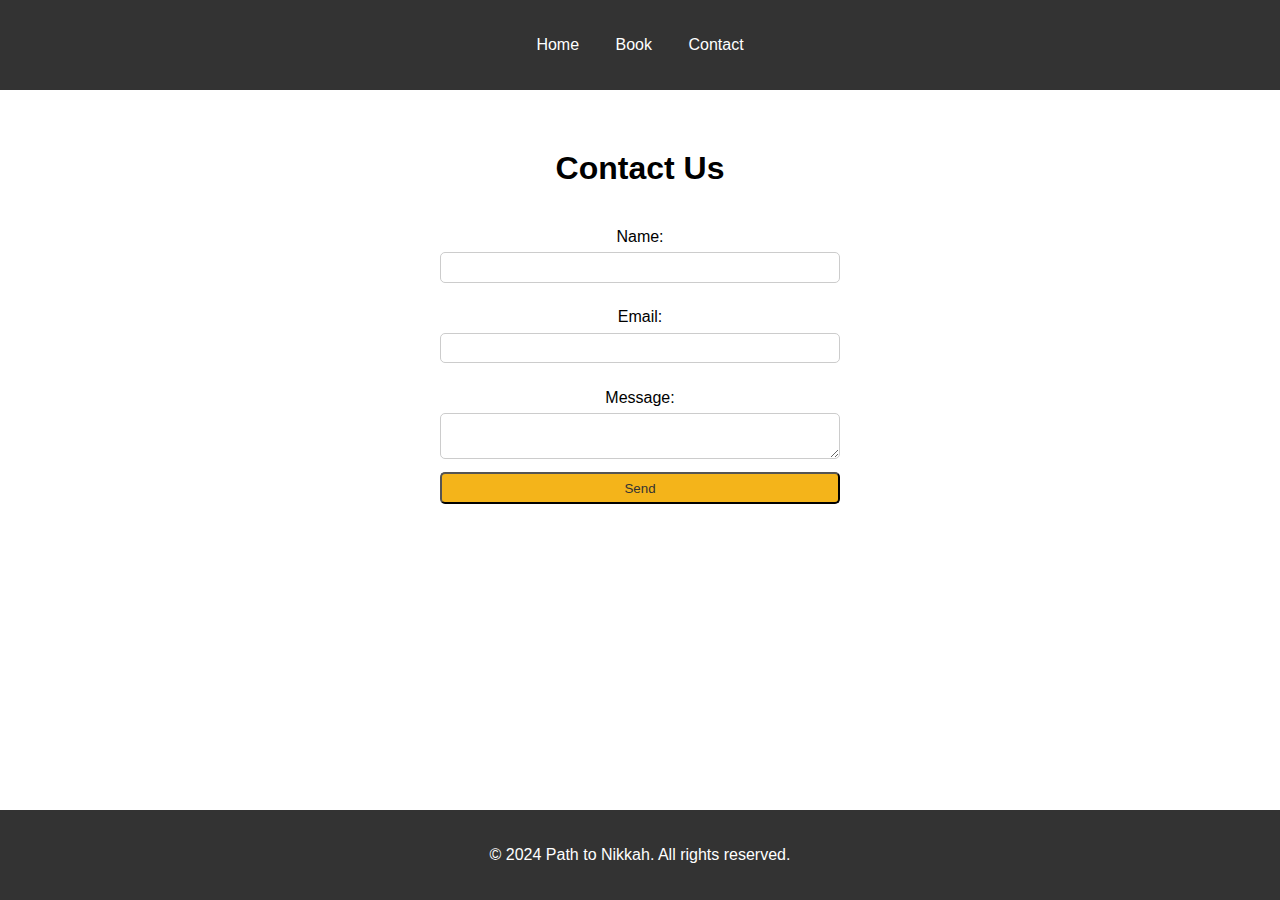
<file: contact.html>
<!DOCTYPE html>
<html lang="en">
<head>
    <meta charset="UTF-8">
    <meta name="viewport" content="width=device-width, initial-scale=1.0">
    <title>Contact - Path to Nikkah</title>
    <link rel="stylesheet" href="styles.css">
</head>
<body>
    <header>
        <nav>
            <ul>
                <li><a href="index.html">Home</a></li>
                <li><a href="book.html">Book</a></li>
                <li><a href="contact.html">Contact</a></li>
            </ul>
        </nav>
    </header>
    <main>
        <section id="contact-form">
            <h1>Contact Us</h1>
            <form action="mailto:yasminbintyahya@gmail.com" method="post" enctype="text/plain">
                <label for="name">Name:</label>
                <input type="text" id="name" name="name" required>
                <label for="email">Email:</label>
                <input type="email" id="email" name="email" required>
                <label for="message">Message:</label>
                <textarea id="message" name="message" required></textarea>
                <button type="submit" class="btn">Send</button>
            </form>
        </section>
    </main>
    <footer>
        <p>&copy; 2024 Path to Nikkah. All rights reserved.</p>
    </footer>
</body>
</html>
</file>
<file: styles.css>
body {
    font-family: Arial, sans-serif;
    margin: 0;
    padding: 0;
    line-height: 1.6;
}

header {
    background-color: #333;
    color: white;
    padding: 1em 0;
    text-align: center;
}

nav ul {
    list-style: none;
    padding: 0;
}

nav ul li {
    display: inline;
    margin: 0 1em;
}

nav ul li a {
    color: white;
    text-decoration: none;
}

#hero {
    background: url('hero-bg.jpg') no-repeat center center/cover;
    color: white;
    text-align: center;
    padding: 5em 0;
}

#hero h1 {
    font-size: 2.5em;
    margin-bottom: 0.5em;
}

#hero p {
    font-size: 1.2em;
    margin-bottom: 1em;
}

#hero .btn {
    background-color: #f4b41a;
    color: #333;
    padding: 0.5em 1.5em;
    text-decoration: none;
    border-radius: 5px;
}

#features {
    padding: 2em;
    background-color: #f9f9f9;
    text-align: center;
}

#features h2 {
    font-size: 2em;
    margin-bottom: 1em;
}

#features ul {
    list-style: none;
    padding: 0;
}

#features ul li {
    background: #e2e2e2;
    margin: 0.5em 0;
    padding: 1em;
    border-radius: 5px;
}

#book-details {
    padding: 2em;
    text-align: center;
}

#book-cover {
    max-width: 200px;
    margin: 1em 0;
}

#contact-form {
    padding: 2em;
    text-align: center;
}

#contact-form form {
    display: flex;
    flex-direction: column;
    max-width: 400px;
    margin: 0 auto;
}

#contact-form label {
    margin: 0.5em 0 0.2em;
}

#contact-form input, #contact-form textarea {
    padding: 0.5em;
    margin-bottom: 1em;
    border: 1px solid #ccc;
    border-radius: 5px;
}

#contact-form .btn {
    background-color: #f4b41a;
    color: #333;
    padding: 0.5em 1em;
    text-decoration: none;
    border-radius: 5px;
    cursor: pointer;
}

footer {
    text-align: center;
    padding: 1em 0;
    background-color: #333;
    color: white;
    position: fixed;
    width: 100%;
    bottom: 0;
}
</file>
